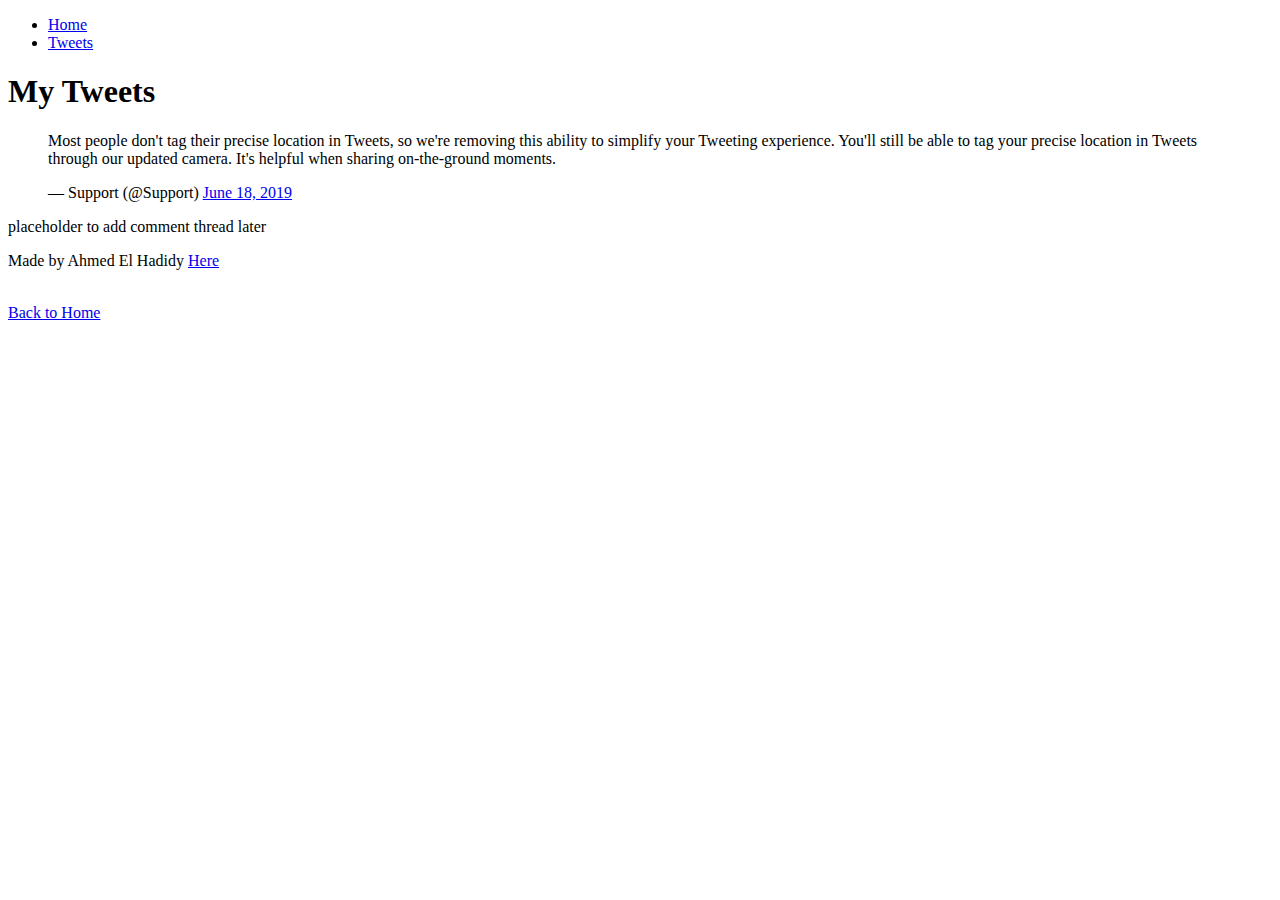
<file: tweets.html>
<!DOCTYPE html>
<html lang="en">
<head>
    <meta charset="UTF-8">
    <meta name="viewport" content="width=device-width, initial-scale=1.0">
    <title>Tweets page</title>
</head>
<body>
    <header>
        <ul>
            <li><a href="index.html">Home</a></li>
            <li><a href="tweets.html">Tweets</a></li>
        </ul>
    </header>
    <main>
        <article>
            <h1>My Tweets</h1>
            <blockquote class="twitter-tweet"><p lang="en" dir="ltr">Most people don&#39;t tag their precise location in Tweets, so we&#39;re removing this ability to simplify your Tweeting experience. You&#39;ll still be able to tag your precise location in Tweets through our updated camera. It&#39;s helpful when sharing on-the-ground moments.</p>&mdash; Support (@Support) <a href="https://twitter.com/Support/status/1141039841993355264?ref_src=twsrc%5Etfw">June 18, 2019</a></blockquote> <script async src="https://platform.twitter.com/widgets.js" charset="utf-8"></script>        
        </article>
    </main>
    <aside>
        <p>placeholder to add comment thread later</p>
    </aside>
    <footer>
        <p>Made by Ahmed El Hadidy <a href="index.html">Here</a></p>
        <br>
        <a href="index.html">Back to Home</a>
    </footer>
    
</body>
</html>
</file>
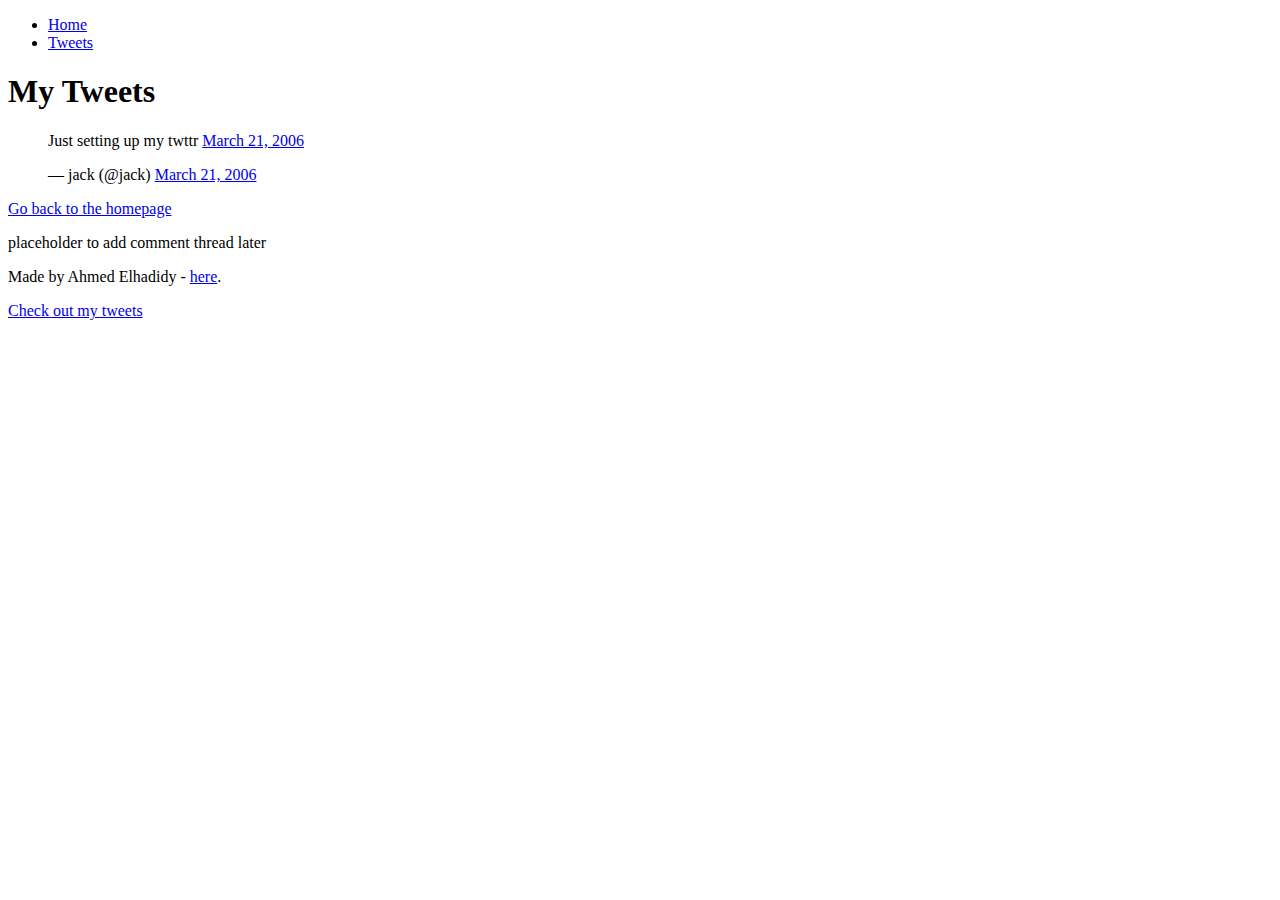
<file: html_basic/tweets.html>
<!DOCTYPE html>
<html lang="en">
<head>
    <meta charset="UTF-8">
    <meta name="viewport" content="width=device-width, initial-scale=1.0">
    <title>Document</title>
</head>
<body>
    <header>
        <ul>
            <li><a href="index.html">Home</a></li>
            <li><a href="tweets.html">Tweets</a></li>
        </ul>
    </header>
    <main>
        <article>
            <h1>My Tweets</h1>
            
            <!-- Embedding a tweet -->
            <blockquote class="twitter-tweet">
                <p lang="en" dir="ltr">Just setting up my twttr <a href="https://twitter.com/jack/status/20?ref_src=twsrc%5Etfw">March 21, 2006</a></p>&mdash; jack (@jack) <a href="https://twitter.com/jack/status/20?ref_src=twsrc%5Etfw">March 21, 2006</a>
            </blockquote> 
            <script async src="https://platform.twitter.com/widgets.js" charset="utf-8"></script>

            <!-- Link to homepage <body>[\s\S]*?<header>[\s\S]*?<\/header>[\s\S]*?<main>[\s\S]*?<article>[\s\S]*?<\/article>[\s\S]*?<aside>[\s\S]*?placeholder to add comment thread later[\s\S]*?<\/aside>[\s\S]*?<\/main>[\s\S]*?<footer>[\s\S]*?Made by [\s\S]*? - <a href=[\s\S]*? target=' <header>[\s\S]*?<ul>[\s\S]*?<li>[\s\S]*?<a href=' <header>[\s\S]*?<a [\s\S]*?href='-->
            <p><a href="index.html">Go back to the homepage</a></p>
        </article>
        <aside>
            <p>placeholder to add comment thread later</p>
        </aside>
    </main>
    <footer>
        <p>Made by Ahmed Elhadidy - <a href="https://yourlink.com" target="_blank">here</a>.</p>
    </footer>

    <!-- Link to tweets.html "twitter-tweet" -->
    <p><a href="tweets.html">Check out my tweets</a></p>
</body>
</html>
</file>
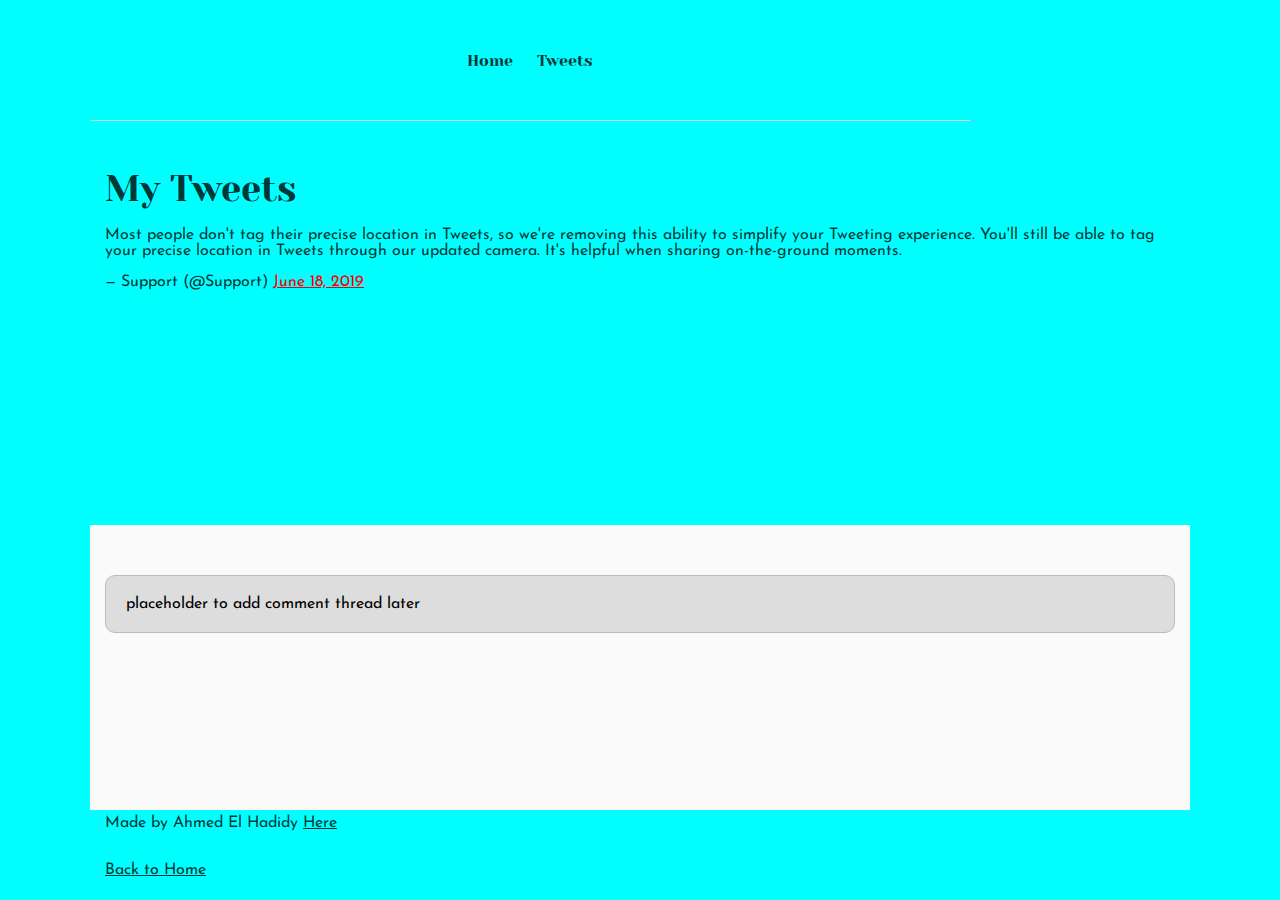
<file: portfolio/tweets.html>
<!DOCTYPE html>
<html lang="en">
<head>
    <meta charset="UTF-8">
    <meta name="viewport" content="width=device-width, initial-scale=1.0">
    <title>Tweets page</title>
    <link href="base.css" rel="stylesheet">
    <link href="styles.css" rel="stylesheet">
</head>
<body>
    <header>
        <ul>
            <li><a href="index.html">Home</a></li>
            <li><a href="tweets.html">Tweets</a></li>
        </ul>
    </header>
    <main>
        <article>
            <h1>My Tweets</h1>
            <blockquote class="twitter-tweet"><p lang="en" dir="ltr">Most people don&#39;t tag their precise location in Tweets, so we&#39;re removing this ability to simplify your Tweeting experience. You&#39;ll still be able to tag your precise location in Tweets through our updated camera. It&#39;s helpful when sharing on-the-ground moments.</p>&mdash; Support (@Support) <a href="https://twitter.com/Support/status/1141039841993355264?ref_src=twsrc%5Etfw">June 18, 2019</a></blockquote> <script async src="https://platform.twitter.com/widgets.js" charset="utf-8"></script>        
        </article>
    </main>
    <aside>
        <p>placeholder to add comment thread later</p>
    </aside>
    <footer>
        <p>Made by Ahmed El Hadidy <a href="index.html">Here</a></p>
        <br>
        <a href="index.html">Back to Home</a>
    </footer>
    
</body>
</html>
</file>
<file: portfolio/base.css>
/* Importing webfonts */
/* (If you're learning CSS, you should disregard that) */

@import url(https://fonts.googleapis.com/css?family=Yeseva+One);
@import url(https://fonts.googleapis.com/css?family=Josefin+Sans:400,700,700italic,400italic);


/* CSS reset rules */

html, body {
	height: 100%;
	min-height: 100%;
}
html, body, div, span, applet, object, iframe,
h1, h2, h3, h4, h5, h6, p, blockquote, pre,
a, abbr, acronym, address, big, cite, code,
del, dfn, img, ins, kbd, q, s, samp,
small, strike, sub, sup, tt, var,
b, u, i, center,
dl, dt, dd,
fieldset, form, label, legend,
table, caption, tbody, tfoot, thead, tr, th, td,
article, aside, canvas, details, embed, 
figure, figcaption, footer, header, hgroup, 
menu, nav, output, ruby, section, summary,
time, mark, audio, video {
	margin: 0;
	padding: 0;
	border: 0;
	font-size: 100%;
	font: inherit;
	vertical-align: baseline;
}
/* HTML5 display-role reset for older browsers */
article, aside, details, figcaption, figure, 
footer, header, hgroup, menu, nav, section {
	display: block;
}
body {
	line-height: 1;
}
blockquote, q {
	quotes: none;
}
blockquote:before, blockquote:after,
q:before, q:after {
	content: '';
	content: none;
}
table {
	border-collapse: collapse;
	border-spacing: 0;
}


/* Fonts and colors */

body {
	font-family: 'Josefin Sans', serif;
	color: rgba(0, 0, 0, 0.8);
}
h1, h2, h3, h4, h5, h6, header {
	font-family: 'Yeseva One', sans-serif;
}
header {
	border-bottom: 1px solid rgb(221,221,221);
	transition: border-bottom-color 1s ease;
}
header a {
	color: rgba(0, 0, 0, 0.8);
}
aside {
	background: #FAFAFA;
}
aside p {
	border: 1px solid #bbb;
	background: #ddd;
	color: black;
}
footer a {
	color: rgba(0, 0, 0, 0.8);
}
a {
	color: #F80002;
}


/* Positioning and margins */

@media (min-width: 1100px) {
	body {
		width: 1100px;
		margin: 0 auto;
	}
}

article {
	padding: 50px 15px;
}
article > *:first-child {
	margin-top: 0;
}
aside {
	padding: 50px 15px;
}
header .right {
	float: right;
	margin: 0 10px 15px;
}


/* Header */
header {
	padding: 20px 0;
	height: 80px;
}
header ul {
	list-style: none;
	margin: 0;
	padding: 0;
}
header li {
	display: inline;
	vertical-align:middle;
}
header li:first-child {
	margin: 0;
}
header li a {
	margin: 0 10px;
}
header li.logo {
	font-size: 36px;
}
header a {
	text-decoration: none;
}


/* Aside */

aside p {
	border-radius: 10px;
	padding: 20px 20px;
}


/* Footer */

footer {
	padding: 5px 15px;
	height: 80px;
}


/* Text styles and margins */

p {
	margin-bottom: 15px;
}
h1 {
	font-size: 36px;
	margin: 40px 0 20px;
}
h2 {
	font-size: 32px;
	margin: 30px 0 15px;
}
h3 {
	font-size: 28px;
	margin: 25px 0 10px;
}
h4 {
	font-size: 20px;
	font-weight: bold;
	margin: 20px 0 10px;
}
h5 {
	font-size: 18px;
	font-weight: bold;
	margin: 15px 0 10px;
}
h6 {
	font-weight: bold;
	margin: 5px 0;
}

@media (max-width: 800px) {
  body.works_on_smartphone {
  	display: block;
  }
  body.works_on_smartphone main {
  	display: block;
  }
  header .right {
  	float: none;
  }
}
</file>
<file: portfolio/styles.css>
/* Importing webfonts */
/* (If you're learning CSS, you should disregard that) */

@import url(https://fonts.googleapis.com/css?family=Yeseva+One);
@import url(https://fonts.googleapis.com/css?family=Josefin+Sans:400,700,700italic,400italic);


/* CSS reset rules */

html, body {
	height: 100%;
	min-height: 100%;
}
html, body, div, span, applet, object, iframe,
h1, h2, h3, h4, h5, h6, p, blockquote, pre,
a, abbr, acronym, address, big, cite, code,
del, dfn, img, ins, kbd, q, s, samp,
small, strike, sub, sup, tt, var,
b, u, i, center,
dl, dt, dd,
fieldset, form, label, legend,
table, caption, tbody, tfoot, thead, tr, th, td,
article, aside, canvas, details, embed, 
figure, figcaption, footer, header, hgroup, 
menu, nav, output, ruby, section, summary,
time, mark, audio, video {
	margin: 0;
	padding: 0;
	border: 0;
	font-size: 100%;
	font: inherit;
	vertical-align: baseline;
}
/* HTML5 display-role reset for older browsers */
article, aside, details, figcaption, figure, 
footer, header, hgroup, menu, nav, section {
	display: block;
}
body {
	line-height: 1;
}
blockquote, q {
	quotes: none;
}
blockquote:before, blockquote:after,
q:before, q:after {
	content: '';
	content: none;
}
table {
	border-collapse: collapse;
	border-spacing: 0;
}


/* Fonts and colors */

body {
	font-family: 'Josefin Sans', serif;
	color: rgba(0, 0, 0, 0.8);
    display: flex;
    flex-direction: column;
}
main{
    display: flex;
    flex-direction: row;
    flex: auto;
}
h1, h2, h3, h4, h5, h6, header {
	font-family: 'Yeseva One', sans-serif;
}

header {
	border-bottom: 1px solid rgb(221,221,221);
	transition: border-bottom-color 1s ease;
}
header a {
	color: rgba(0, 0, 0, 0.8);
}
article{
    flex: 2;
}
aside {
	background: #FAFAFA;
    flex: 1;
    overflow-y: auto;
}
aside p {
	border: 1px solid #bbb;
	background: #ddd;
	color: black;
}
footer a {
	color: rgba(0, 0, 0, 0.8);
}
a {
	color: #F80002;
}


/* Positioning and margins */

@media (min-width: 1100px) {
	body {
		width: 1100px;
		margin: 0 auto;
	}
}

article {
	padding: 50px 15px;
}
article > *:first-child {
	margin-top: 0;
}
aside {
	padding: 50px 15px;
}
header .right {
	float: right;
	margin: 0 10px 15px;
}


/* Header */
header {
	padding: 20px 0;
	height: 80px;
}
header ul {
	list-style: none;
	margin: 0;
	padding: 0;
}
header li {
	display: inline;
	vertical-align:middle;
}
header li:first-child {
	margin: 0;
}
header li a {
	margin: 0 10px;
}
header li.logo {
	font-size: 36px;
}
header a {
	text-decoration: none;
}


/* Aside */

aside p {
	border-radius: 10px;
	padding: 20px 20px;
}


/* Footer */

footer {
	padding: 5px 15px;
	height: 80px;
}


/* Text styles and margins */

p {
	margin-bottom: 15px;
}
h1 {
	font-size: 36px;
	margin: 40px 0 20px;
}
h2 {
	font-size: 32px;
	margin: 30px 0 15px;
}
h3 {
	font-size: 28px;
	margin: 25px 0 10px;
}
h4 {
	font-size: 20px;
	font-weight: bold;
	margin: 20px 0 10px;
}
h5 {
	font-size: 18px;
	font-weight: bold;
	margin: 15px 0 10px;
}
h6 {
	font-weight: bold;
	margin: 5px 0;
}

@media (max-width: 800px) {
  body.works_on_smartphone {
  	display: block;
  }
  body.works_on_smartphone main {
  	display: block;
  }
  header .right {
  	float: none;
  }
} 
body{
    background-color: aqua;
}
header{
    width: 80%;
    display: flex;
    justify-content: space-around;
    align-items: center;
}
span{
    font-size: 3em;
    color: #F80002;
}
</file>
